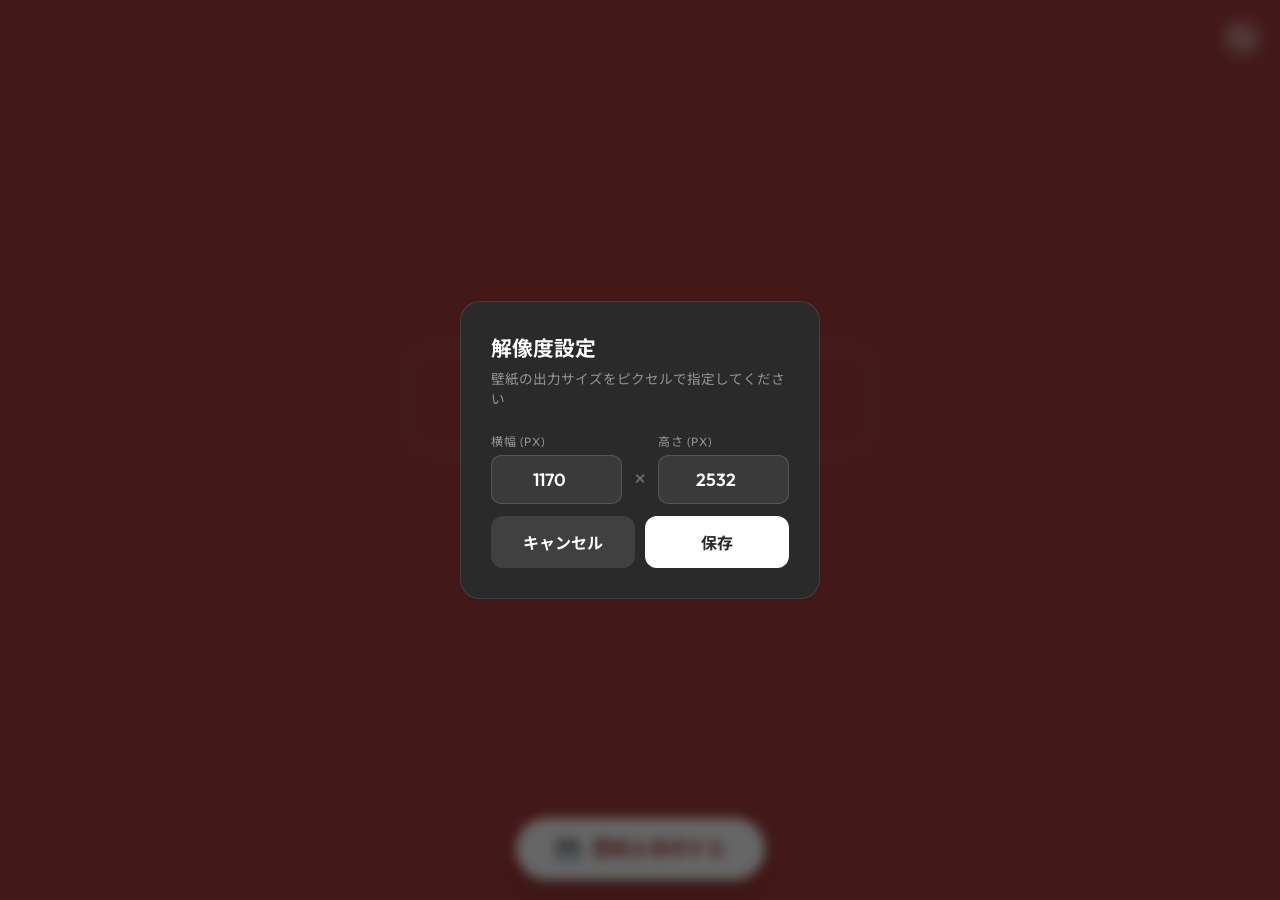
<file: index.html>
<!DOCTYPE html>
<html lang="ja">
<head>
    <meta charset="UTF-8">
    <meta name="viewport" content="width=device-width, initial-scale=1.0, maximum-scale=1.0, user-scalable=no">
    <title>Wallpaper Memo</title>
    <link rel="preconnect" href="https://fonts.googleapis.com">
    <link rel="preconnect" href="https://fonts.gstatic.com" crossorigin>
    <link href="https://fonts.googleapis.com/css2?family=Noto+Sans+JP:wght@400;700&family=Outfit:wght@400;600&display=swap" rel="stylesheet">
    <link rel="stylesheet" href="style.css">
</head>
<body>
    <div id="app">
        <!-- 設定ボタン -->
        <button id="settings-btn" class="settings-btn" aria-label="設定">
            <img src="aspect_ratio_24dp_FFFFFF_FILL0_wght400_GRAD0_opsz24.svg" alt="設定" width="24" height="24">
        </button>

        <!-- 設定モーダル -->
        <div id="settings-modal" class="modal-overlay" hidden>
            <div class="modal">
                <h2 class="modal-title">解像度設定</h2>
                <p class="modal-desc">壁紙の出力サイズをピクセルで指定してください</p>
                <div class="modal-inputs">
                    <div class="input-group">
                        <label for="res-width">横幅 (px)</label>
                        <input type="number" id="res-width" min="100" max="9999" value="1170">
                    </div>
                    <span class="input-separator">×</span>
                    <div class="input-group">
                        <label for="res-height">高さ (px)</label>
                        <input type="number" id="res-height" min="100" max="9999" value="2532">
                    </div>
                </div>
                <div class="modal-actions">
                    <button id="modal-cancel" class="modal-btn secondary">キャンセル</button>
                    <button id="modal-save" class="modal-btn primary">保存</button>
                </div>
            </div>
        </div>

        <main class="input-container">
            <div 
                id="memo-input" 
                contenteditable="true" 
                data-placeholder="ここにメモを入力..."
            ></div>
        </main>

        <footer class="controls">
            <button id="download-btn" class="primary-btn">
                <span class="btn-icon">💾</span>
                壁紙を保存する
            </button>
        </footer>
    </div>

    <!-- 画像生成用の隠しキャンバス -->
    <canvas id="export-canvas" width="1170" height="2532" style="display: none;"></canvas>

    <script src="script.js"></script>
</body>
</html>
</file>
<file: style.css>
:root {
    --bg-color: #a63d3d; /* ソフトレッド */
    --text-color: #ffffff;
    --glass-bg: rgba(255, 255, 255, 0.1);
    --glass-border: rgba(255, 255, 255, 0.15);
    --font-main: 'Outfit', 'Noto Sans JP', sans-serif;
}

* {
    margin: 0;
    padding: 0;
    box-sizing: border-box;
    -webkit-tap-highlight-color: transparent;
}

body {
    background-color: var(--bg-color);
    color: var(--text-color);
    font-family: var(--font-main);
    height: 100dvh;
    overflow: hidden;
    position: fixed;
    width: 100%;
}

#app {
    width: 100%;
    height: 100dvh;
    display: flex;
    flex-direction: column;
    max-width: 500px;
    margin: 0 auto;
}

.input-container {
    flex: 1;
    display: flex;
    justify-content: center;
    align-items: center;
    padding: 40px 20px;
}

[contenteditable] {
    width: 100%;
    max-height: 80%;
    color: var(--text-color);
    font-size: 2.2rem;
    font-weight: 600;
    text-align: center;
    outline: none;
    line-height: 1.4;
    word-break: break-all;
    overflow-y: auto;
    
    /* ふわっとした枠線を追加 */
    border: 1px solid rgba(255, 255, 255, 0.3);
    border-radius: 20px;
    box-shadow: 0 0 20px rgba(255, 255, 255, 0.1), inset 0 0 10px rgba(255, 255, 255, 0.05);
    padding: 24px;
    transition: all 0.3s ease;
}

[contenteditable]:focus {
    border-color: rgba(255, 255, 255, 0.6);
    box-shadow: 0 0 25px rgba(255, 255, 255, 0.2), inset 0 0 15px rgba(255, 255, 255, 0.1);
}

[contenteditable]:empty:before {
    content: attr(data-placeholder);
    color: rgba(255, 255, 255, 0.4);
    font-weight: 400;
}

.controls {
    padding: 20px;
    backdrop-filter: blur(10px);
    -webkit-backdrop-filter: blur(10px);
    display: flex;
    justify-content: center;
    padding-bottom: max(20px, env(safe-area-inset-bottom));
}

.primary-btn {
    background: var(--text-color);
    color: var(--bg-color);
    border: none;
    padding: 18px 40px;
    border-radius: 100px;
    font-size: 1.2rem;
    font-weight: 700;
    cursor: pointer;
    display: flex;
    align-items: center;
    gap: 12px;
    box-shadow: 0 10px 20px rgba(0,0,0,0.15);
}

.primary-btn:active {
    transform: scale(0.98);
    filter: brightness(0.9);
}

@media (max-width: 600px) {
    [contenteditable] {
        font-size: 1.8rem;
    }
}

/* 設定ボタン */
.settings-btn {
    position: absolute;
    top: max(16px, env(safe-area-inset-top));
    right: 16px;
    z-index: 20;
    background: rgba(255, 255, 255, 0.15);
    border: 1px solid rgba(255, 255, 255, 0.2);
    color: var(--text-color);
    width: 44px;
    height: 44px;
    border-radius: 50%;
    display: flex;
    align-items: center;
    justify-content: center;
    cursor: pointer;
    backdrop-filter: blur(8px);
    -webkit-backdrop-filter: blur(8px);
    transition: all 0.2s ease;
}

.settings-btn:active {
    transform: scale(0.92);
    background: rgba(255, 255, 255, 0.25);
}

/* モーダル */
.modal-overlay {
    position: fixed;
    inset: 0;
    z-index: 100;
    background: rgba(0, 0, 0, 0.6);
    backdrop-filter: blur(6px);
    -webkit-backdrop-filter: blur(6px);
    display: flex;
    justify-content: center;
    align-items: center;
    padding: 20px;
    animation: fadeIn 0.2s ease;
}

.modal-overlay[hidden] {
    display: none;
}

@keyframes fadeIn {
    from { opacity: 0; }
    to { opacity: 1; }
}

.modal {
    background: #2a2a2a;
    border: 1px solid rgba(255, 255, 255, 0.1);
    border-radius: 20px;
    padding: 30px;
    width: 100%;
    max-width: 360px;
    color: var(--text-color);
    font-family: var(--font-main);
    animation: slideUp 0.25s ease;
}

@keyframes slideUp {
    from { opacity: 0; transform: translateY(20px); }
    to { opacity: 1; transform: translateY(0); }
}

.modal-title {
    font-size: 1.3rem;
    font-weight: 700;
    margin-bottom: 6px;
}

.modal-desc {
    font-size: 0.85rem;
    color: rgba(255, 255, 255, 0.5);
    margin-bottom: 24px;
}

.modal-inputs {
    display: flex;
    align-items: flex-end;
    gap: 12px;
    margin-bottom: 12px;
}

.input-group {
    flex: 1;
}

.input-group label {
    display: block;
    font-size: 0.75rem;
    color: rgba(255, 255, 255, 0.5);
    margin-bottom: 6px;
    text-transform: uppercase;
    letter-spacing: 0.05em;
}

.input-group input {
    width: 100%;
    padding: 12px 14px;
    background: rgba(255, 255, 255, 0.08);
    border: 1px solid rgba(255, 255, 255, 0.15);
    border-radius: 10px;
    color: var(--text-color);
    font-family: var(--font-main);
    font-size: 1.1rem;
    font-weight: 600;
    text-align: center;
    outline: none;
    transition: border-color 0.2s ease;
}

.input-group input:focus {
    border-color: rgba(255, 255, 255, 0.4);
}

.input-separator {
    font-size: 1.4rem;
    color: rgba(255, 255, 255, 0.3);
    padding-bottom: 12px;
}

.modal-hint {
    font-size: 0.75rem;
    color: rgba(255, 255, 255, 0.35);
    margin-bottom: 24px;
}

.modal-actions {
    display: flex;
    gap: 10px;
}

.modal-btn {
    flex: 1;
    padding: 14px;
    border-radius: 12px;
    font-size: 1rem;
    font-weight: 700;
    font-family: var(--font-main);
    cursor: pointer;
    border: none;
    transition: all 0.15s ease;
}

.modal-btn.secondary {
    background: rgba(255, 255, 255, 0.1);
    color: var(--text-color);
}

.modal-btn.primary {
    background: var(--text-color);
    color: #2a2a2a;
}

.modal-btn:active {
    transform: scale(0.97);
}
</file>
